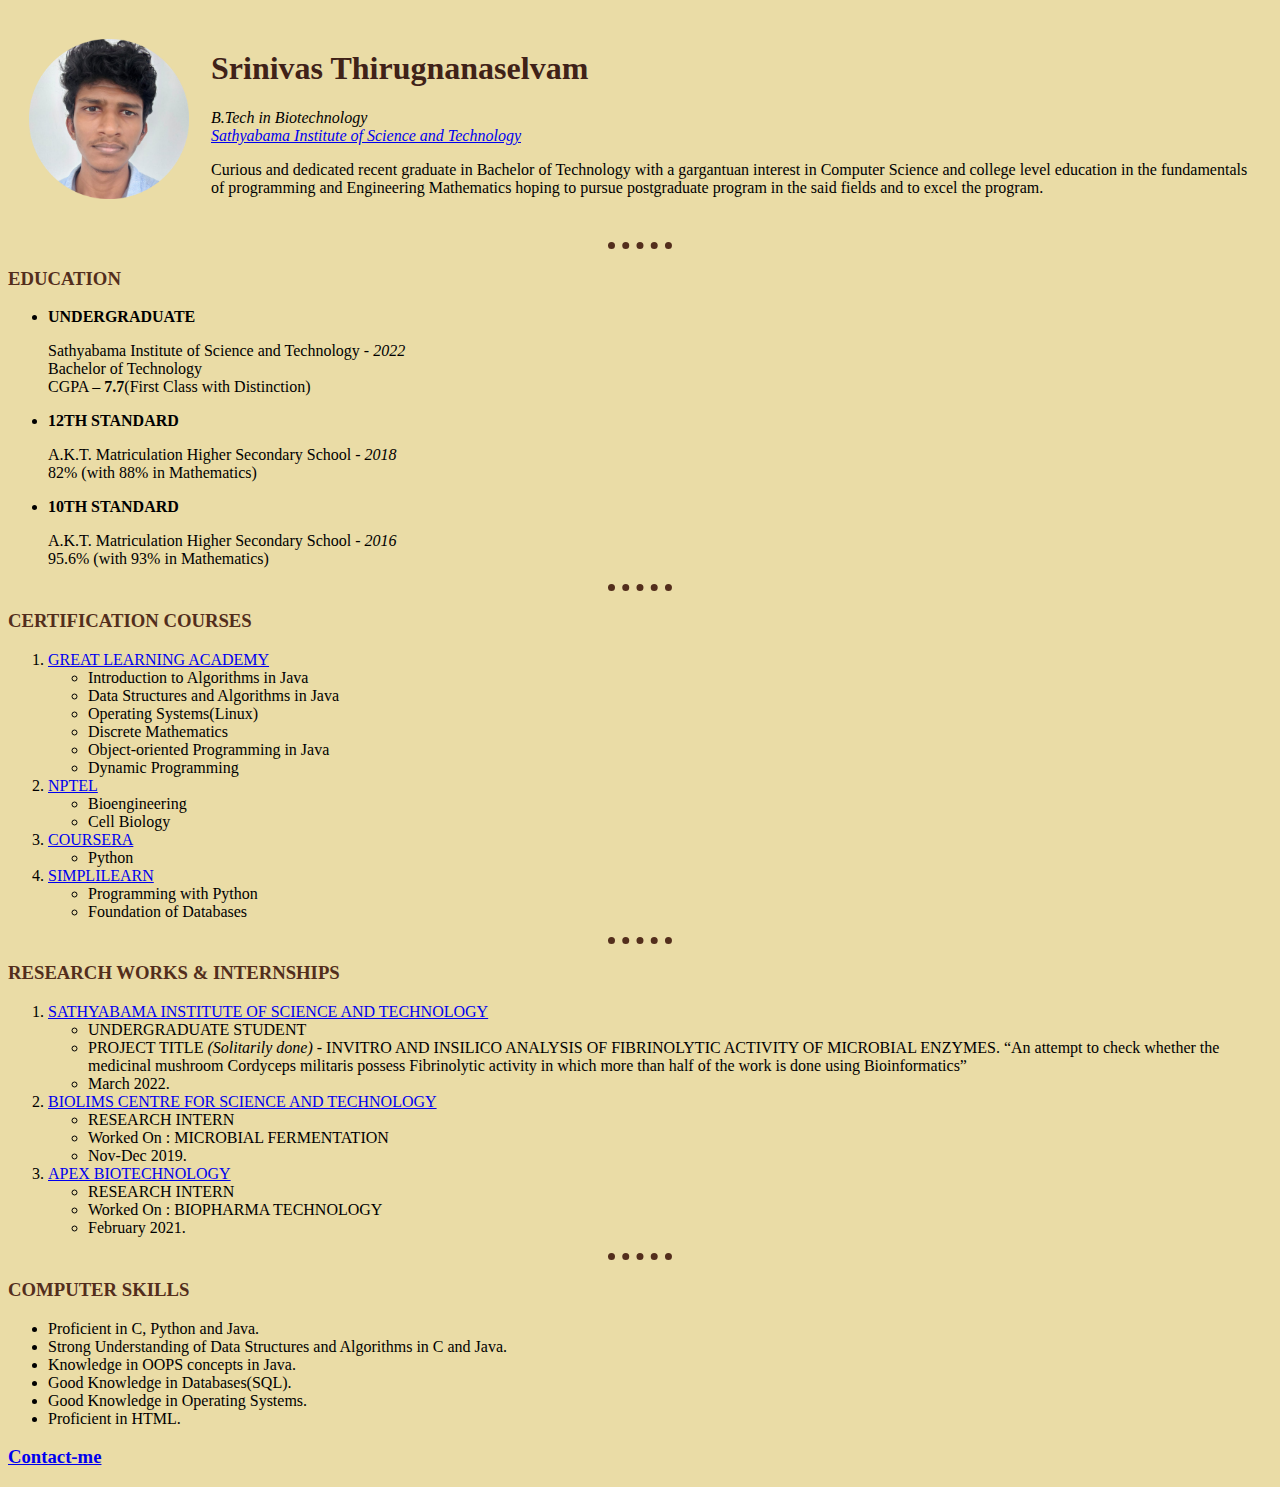
<file: index.html>
<!DOCTYPE html>
<html lang="en" dir="ltr">
  <head>
    <meta charset="utf-8">
    <title>Srini's Personal Site</title>
<link rel="stylesheet" href="style.css">
  </head>
  <body>
    <table cellspacing="20">
      <tr>
        <td><img src="Images/Srinivas.png" width="160" height="160" alt="Profile Picture Template"></td>
        <td><h1><strong>Srinivas Thirugnanaselvam</strong></h1>
        <p><em>B.Tech in Biotechnology <br> <a href="https://www.sathyabama.ac.in/">Sathyabama Institute of Science and Technology</a></em></p>
        <p>Curious and dedicated recent graduate in Bachelor of Technology
          with a gargantuan interest in Computer Science and college level
          education in the fundamentals of programming and Engineering Mathematics
          hoping to pursue postgraduate program in the said fields and to excel the
          program.</p>
        </td>
      </tr>
    </table>
      <hr>


          <h3><strong>EDUCATION</strong></h3>
          <ul>
            <li><strong>UNDERGRADUATE</strong></li>
            <p>Sathyabama Institute of Science and Technology - <em>2022</em>
            <br>Bachelor of Technology
            <br>CGPA – <strong>7.7</strong>(First Class with Distinction)
            </p>
            <li><strong>12TH STANDARD </strong></li>
            <p>A.K.T. Matriculation Higher Secondary School - <em>2018</em>
            <br>82% (with 88% in Mathematics)
            </p>
            <li><strong>10TH STANDARD </strong></li>
            <p>A.K.T. Matriculation Higher Secondary School - <em>2016</em>
            <br>95.6% (with 93% in Mathematics)
            </p>
            </ul>
        <hr>
          <h3><strong>CERTIFICATION COURSES</strong></h3>
          <ol>
            <li><a href="https://www.mygreatlearning.com/">GREAT LEARNING ACADEMY</a> </li>
              <ul>
                <li>Introduction to Algorithms in Java</li>
                <li>Data Structures and Algorithms in Java</li>
                <li>Operating Systems(Linux)
                <li>Discrete Mathematics</li>
                <li>Object-oriented Programming in Java</li>
                <li>Dynamic Programming</li>
              </ul>
            <li><a href="https://nptel.ac.in/">NPTEL</a></li>
              <ul>
                <li>Bioengineering</li>
                <li>Cell Biology</li>
              </ul>
            <li><a href="https://www.coursera.org/">COURSERA</a></li>
              <ul>
                <li>Python</li>
              </ul>
            <li><a href="https://www.simplilearn.com/">SIMPLILEARN</a></li>
              <ul>
                <li>Programming with Python</li>
                <li>Foundation of Databases</li>
              </ul>
          </ol>
      <hr>
      <h3><strong>RESEARCH WORKS & INTERNSHIPS</strong></h3>
      <ol>
        <li><a href="https://www.sathyabama.ac.in/">SATHYABAMA INSTITUTE OF SCIENCE AND TECHNOLOGY</a>
        <ul>
          <li>UNDERGRADUATE STUDENT</li>
          <li>PROJECT TITLE <em>(Solitarily done)</em> - INVITRO AND INSILICO ANALYSIS OF FIBRINOLYTIC ACTIVITY OF MICROBIAL ENZYMES. “An attempt to check whether the medicinal mushroom Cordyceps militaris possess Fibrinolytic activity in which more than half of the work is done using Bioinformatics”
          </li>
          <li>March 2022.</li>
        </ul>
        <li><a href="https://www.biolim.org">BIOLIMS CENTRE FOR SCIENCE AND TECHNOLOGY </a>
        <ul>
          <li>RESEARCH INTERN</li>
          <li>Worked On : MICROBIAL FERMENTATION</li>
          <li>Nov-Dec 2019.</li>
        </ul>
        </li>
        <li><a href="https://www.apexbiotechtraining.in/">APEX BIOTECHNOLOGY</a>
        <ul>
          <li>RESEARCH INTERN</li>
          <li>Worked On : BIOPHARMA TECHNOLOGY</li>
          <li>February 2021.</li>
        </ul>
        </li>
      </ol>
      <hr>
      <h3><strong>COMPUTER SKILLS</strong></h3>
      <ul>
        <li>	Proficient in C, Python and Java.</li>
        <li>	Strong Understanding of Data Structures and Algorithms in C and Java.</li>
        <li>	Knowledge in OOPS concepts in Java.</li>
        <li>	Good Knowledge in Databases(SQL).</li>
        <li>	Good Knowledge in Operating Systems.</li>
        <li>	Proficient in HTML.</li>
      </ul>
      <h3><a href="contact-me.html"><strong>Contact-me</strong></a></h3>

  </body>
</html>
</file>
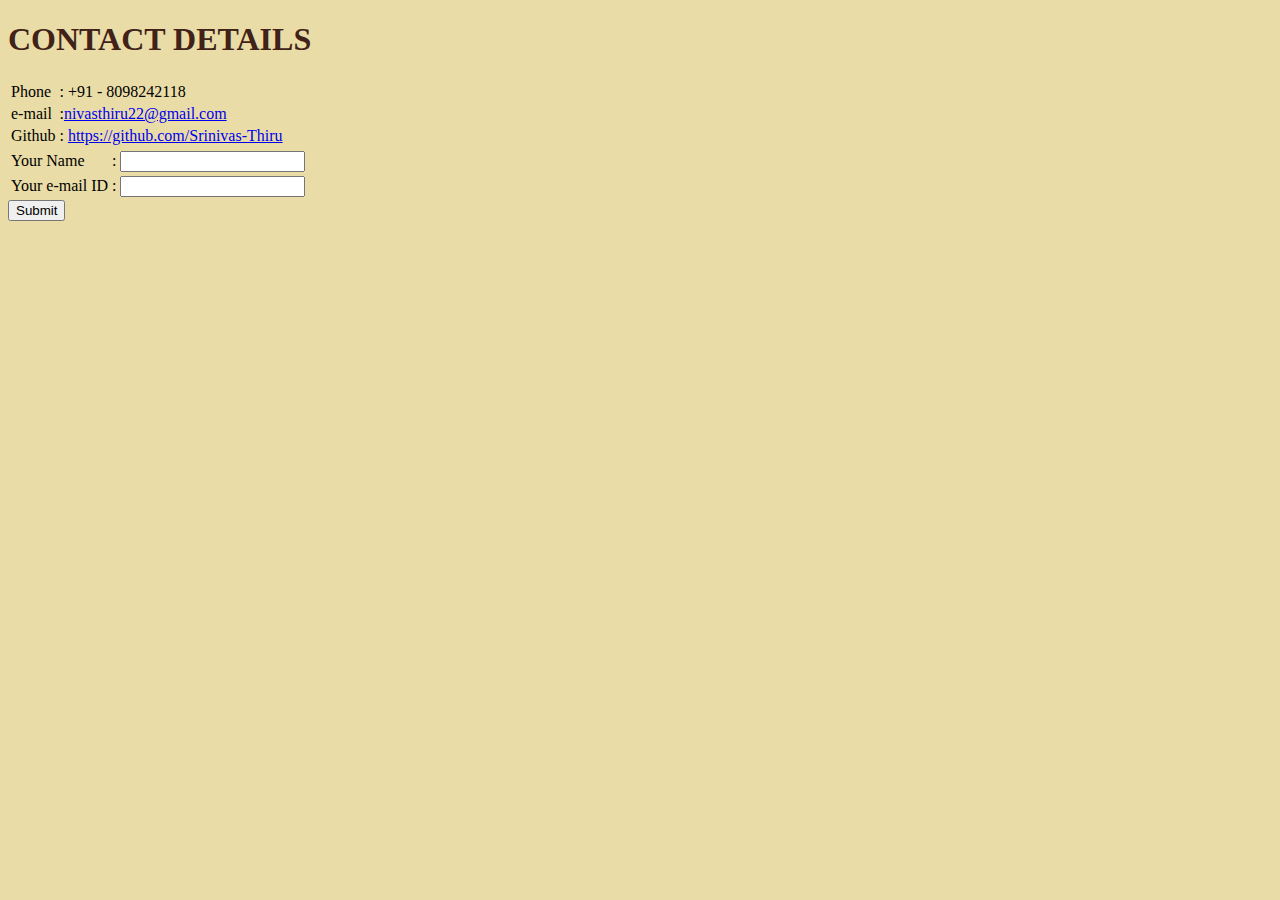
<file: contact-me.html>
<!DOCTYPE html>
<html lang="en" dir="ltr">
  <head>
    <meta charset="utf-8">
    <title>Contact Details</title>

<link rel="stylesheet" href="style.css">
  </head>
  <body>
    <h1>CONTACT DETAILS</h1>
    <table>
      <tr>
        <td>Phone </td>
        <td>: +91 - 8098242118</td>
      </tr>
      <tr>
        <td>e-mail</td>
        <td>:<a class="btn" href="mailto:nivasthiru22@email.com">nivasthiru22@gmail.com</a></td>
      </tr>
      <tr>
        <td>Github</td>
        <td>: <a href="https://github.com/Srinivas-Thiru">https://github.com/Srinivas-Thiru</a></td>
      </tr>
    </table>
    <form class="" action="success.html" method="post">
        <table>
          <tr>
            <td><label>Your Name </label></td>
            <td> :</td>
            <td>  <input type="text" name="" value=""></td>
          </tr>
          <tr>
            <td><label>Your e-mail ID</label></td>
            <td> :</td>
            <td><input type="text" name="" value=""></td>
          </tr>
        </table>
      <input type="submit" name="">
    </form>
  </body>
</html>
</file>
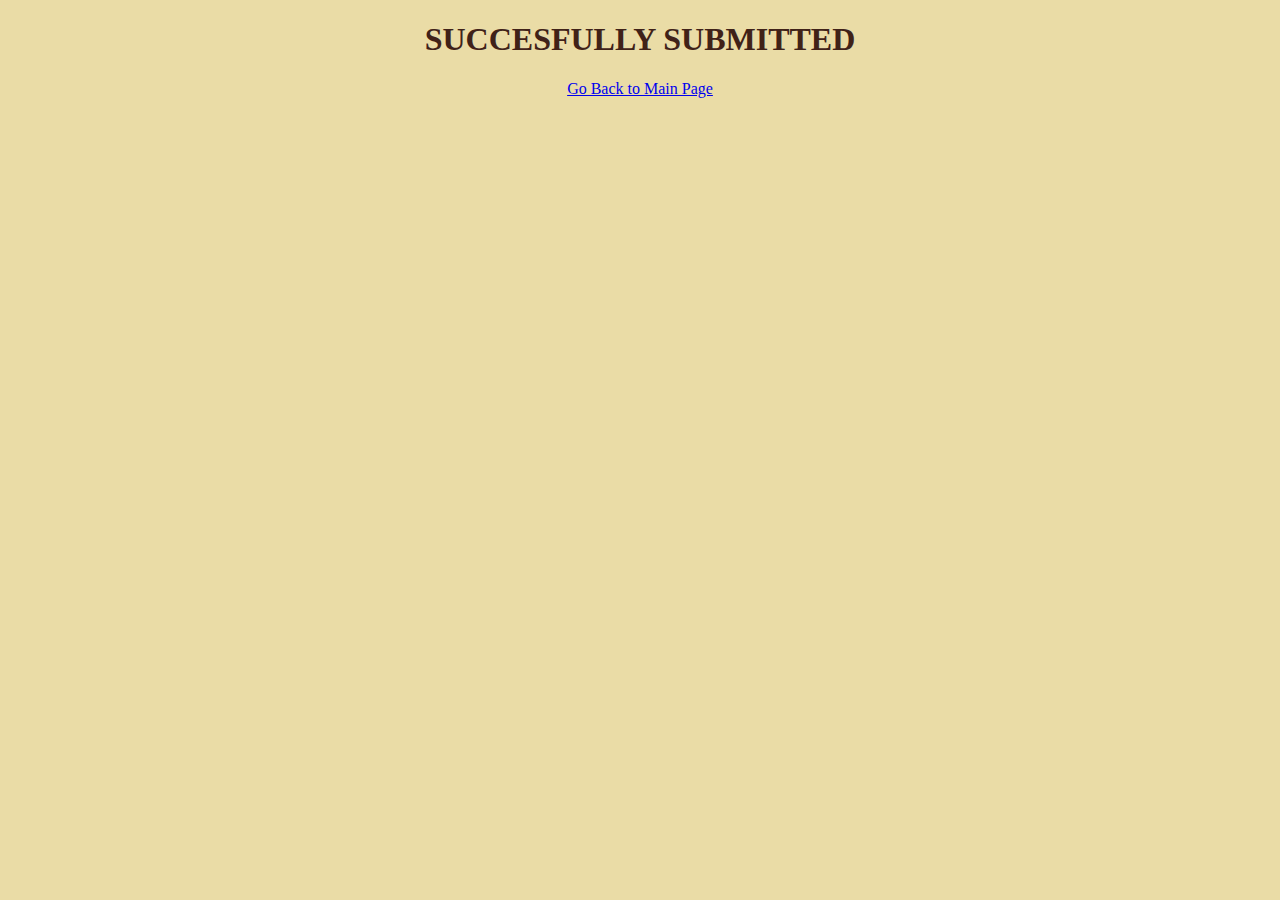
<file: success.html>
<!DOCTYPE html>
<html lang="en" dir="ltr">
  <head>
    <meta charset="utf-8">
    <title>SUBMITTED</title>
<link rel="stylesheet" href="style.css">
  </head>
  <body>

<center>
    <h1>SUCCESFULLY SUBMITTED</h1>
    <a href="index.html">Go Back to Main Page</a>
</center>
  </body>
</html>
</file>
<file: style.css>
body {
  background-color : #EADCA6;
}
hr {
  border-style : none;
  width : 5%;
  border-top-style : dotted;
  border-color : #532E1C;
  border-width :7.5px;
    }
h3 {
  color : #532E1C ;
}
h1 {
  color : #402218;
}
</file>
